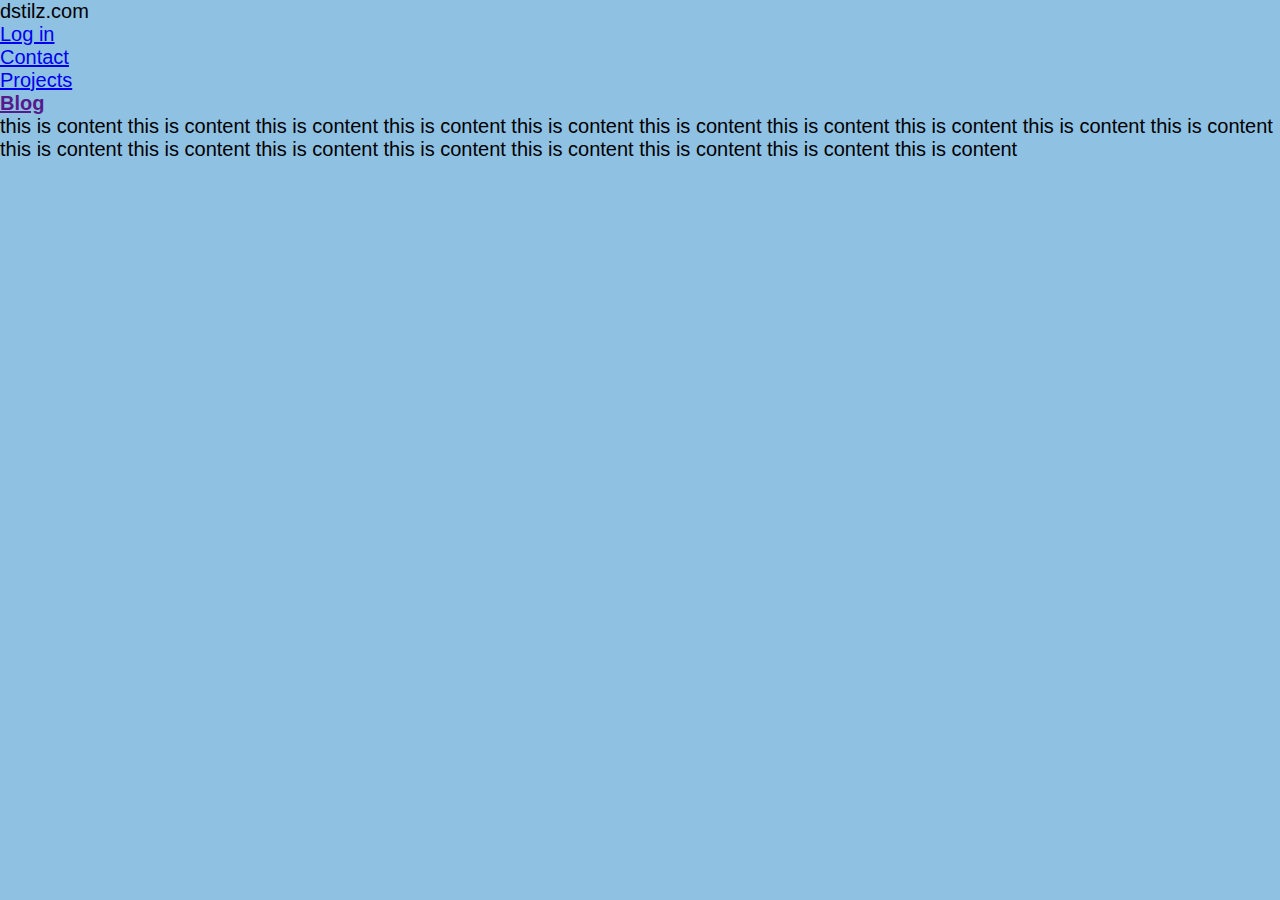
<file: index.html>
<html>
<head>
	<link rel="stylesheet" href="style.css">
	<link href="https://fonts.googleapis.com/css?family=Josefin+Sans" rel="stylesheet">
	<link href="https://fonts.googleapis.com/css?family=Josefin+Sans:700" rel="stylesheet">
	<link href="https://fonts.googleapis.com/css?family=Pacifico" rel="stylesheet">
</head>

<body>
	<!--HEADER-->
	<div id = "headerContainer">
		<div id = "headerContent">
			<!--LOGO-->
			<p id = "logo">dstilz.com</p>
			<!--NAV-->
			<ul>	
			<li><a href="./pages/account.html">Log in</a></li>
			<li><a href="./pages/contact.html">Contact</a></li>	
			<li><a href="./pages/projects.html">Projects</a></li>
			<li><a href="" style="text-decoration: underline; font-weight: 700">Blog</a></li>
			</ul>
			<!--LOGIN-->
			<!--USE PHP FOR THIS-->
		</div>
	</div>
	<!--USE PHP IN FUTURE TO MAKE OTHER BLOG POSTS-->
	<!--BLOG POST 1-->
	<div id = "bodyContent">	
		<p>this is content this is content
		this is content this is content
		this is content this is content
		this is content this is content
		this is content this is content
		this is content this is content
		this is content this is content
		this is content this is content
		this is content this is content
		</p>
		<div class = "blogPost">
		</div>
		<!--BLOG POST 2-->
		<div class = "blogPost">
		</div>

	</div>
</div>
<!-- USE PHP TO MAKE REST OF BLOG POST OVERVIEWS ON HOME PAGE-->
</body>


</html>
</file>
<file: style.css>
/* Get rid of some default styling */
* {
        margin: 0;
        padding: 0;
        border: 0;
        outline: 0;
        font-size: 100%;
        vertical-align: baseline;
        background: transparent;
}


/* Foundation styling */
html, body{
	height: 100%;
	width: 100%;	
	background-color: #8fc1e3;
	font-family: Arial, Helvetica, sans-serif;
}
p,a{
	font-size: 125%;
}
.current_link{
	text-decoration: underline;
	font-weight: 700;
}
.inline_p{
	display: inline-block;
}
h1{
	text-align: center;	
	text-decoration:underline;
	font-weight:bold;
	font-size: 125%;
}
h2{
	text-align: center;
	font-weight: bold;
	font-size: 125%;
}

/* Header containers, horizontal link list, logo */
.header_container{
	height: 90px;
	width: 100%;
	background-color: #5085a5;
}
.header_content{
	height: 70px;
	width: 800px;
	margin: auto;
	background-color: #5085a5;
	overflow: hidden;
}
.header_logo{
	float: left;
	height: 100%;	
	font-size: 50px;
	font-family: 'Pacifico', cursive;
	padding-left: 30px;
}
.header_content ul{
	list-style-type: none;
	margin: 0;
	padding: 0;
}
.header_content li {
	float: right;
}
.header_content li a {	
	font-size: 24px;
	font-family: 'Josefin Sans', sans-serif;
	display: inline-block;
	color: black;
	text-align: center;
	text-decoration: none;
	padding-right: 30px;
	padding-top: 38px;
}
.header_content li a:hover {
	font-weight: 700;
}	


/* Vertical link list */
.vertical_link_list{
	width: auto; 
}
.vertical_link_list a {
    background-color: #eee; 
    color: black; 
    display: block; 
    padding: 3px; 
    text-decoration: none; 
}
.vertical_link_list a:hover {
    background-color: #ccc; 
}

/* Body containers */
.container_800px{	
	height: auto;
	width: 800px;
	background-color: #8fc1e3;
	margin: auto;
}
.inline_container_800px{	
	display: inline-block;
	height: auto;
	width: 800px;
	background-color: #8fc1e3;
	margin: auto;
}

/* Nested containers and content containers */
.content_container_800px{
	background-color: #f7f9fb;
	border-radius: 25px;
	height: auto;
	width:760px;
	margin:auto;
	padding:10px;
	margin:10px;
}
.inline_content_container_800px{
	display: inline-block;
	background-color: #f7f9fb;
	border-radius: 25px;
	height: auto;
	width:760px;
	margin:auto;
	padding:10px;
	margin:10px;
}
.container_right_550px{
	height:auto;
	float:right;
	width:550px;
}
.container_left_250px{
	display: inline-block;
	height: auto;
	float:left;
	width:250px;
}
.content_container_550px{
	background-color: #fff;
	border-radius: 25px;
	height: auto;
	width:530px;
	margin:auto;
	padding:10px;
}
.content_container_250px{
	background-color: #fff;
	border-radius: 25px;
	height: auto;
	width:180px;
	margin:auto;
	text-align: center;
	padding:10px;
}
.content_container_400px{
	background-color: #f7f9fb;
	border-radius: 25px;
	height: auto;
	width:360px;
	margin:auto;
	padding:10px;
	margin:10px;
}
.content_container_centered_400px{
	background-color: #fff;
	border-radius: 25px;
	height: auto;
	width:360px;
	margin:auto;
	padding:10px;
	text-align: center;
	margin:10px;
}
.inline_content_container_400px{
	display: inline-block;
	background-color: #f7f9fb;
	border-radius: 25px;
	height: auto;
	width:360px;
	margin:auto;
	padding:10px;
	margin:10px;
}
.container_left_400px{
	height: auto;
	width:400px;
	float: left;
}
.container_right_400px{
	display: inline-block;
	height:auto;
	width:400px;	
}
.auto_centered_container{
	width: auto;
	height: auto;
	margin: auto;
}


/* Forum main discussion container */
.forum_main_discussion_top{}
.forum_main_discussion_bottom{}
.forum_discussion_top{
	height: 35px;
}
.forum_discussion_middle{}
.forum_main_discussion_bottom_left{
	display: inline-block;
}
.forum_main_discussion_bottom_right{
	float: right;
	font-size: 60%;
}


/* Profile comment container */
.profile_comment{
	background-color: #fff;
	border-radius: 25px;
	height: auto;
	width:360px;
	margin:auto;
	margin: 10px;
	padding:10px;
}
.profile_comment_bottom_left{
	display: inline-block;
}
.profile_comment_bottom_right{
	float: right;
	font-size: 60%;
}


/* Vote buttons */
.upvote{
	float: right;
	text-decoration: none;
	background-color: #00FF00;
	color: #FFF;
	padding: 2px 6px 2px 6px;
	border-top: 1px solid #CCCCCC;
	border-right: 1px solid #333333;
	border-bottom: 1px solid #333333;
	border-left: 1px solid #CCCCCC;
	margin-right: 10px;
}

.downvote{
	float: right;
	text-decoration: none;
	background-color: #FF0000;
	color: #FFF;
	padding: 2px 6px 2px 6px;
	border-top: 1px solid #CCCCCC;
	border-right: 1px solid #333333;
	border-bottom: 1px solid #333333;
	border-left: 1px solid #CCCCCC;
}



.comment_text_area{
	width: 350px;
	height: 150px;
	border: 5px solid #ccc;
	font-family: Tahoma; sans-serif;
}



/* Form inputs, containers, buttons */
label{
	float: left;
}
input[type=text], [type=password] {	
	display: block;
	height: 20px;
	width: 100%;
	background-color : #fff;
	border: 2px solid #ccc;
	border-radius: 4px;
}
input[type=submit] {
	display:block;
	width: 100%;
	height: auto;
	background-color: #b5d1ff;
	color: black;
	border-radius: 4px;
	cursor: pointer;
	padding-top: 3px;
	padding-bottom: 3px;
}
input[type=submit]:hover {
	font-weight: bold;
}
.input_container_500px{
	width: 500px;
	margin: auto;
}
.button_width_auto{
	display:block;
	width:100%;
	height: auto;
	text-align: center;
	text-decoration: none;
	background-color: #b5d1ff;
	color: black;
	border-radius: 4px;
	cursor: pointer;	
	padding-top: 3px;
	padding-bottom: 3px;
}
.button_width_auto:hover{
	font-weight: bold;
}
</file>
